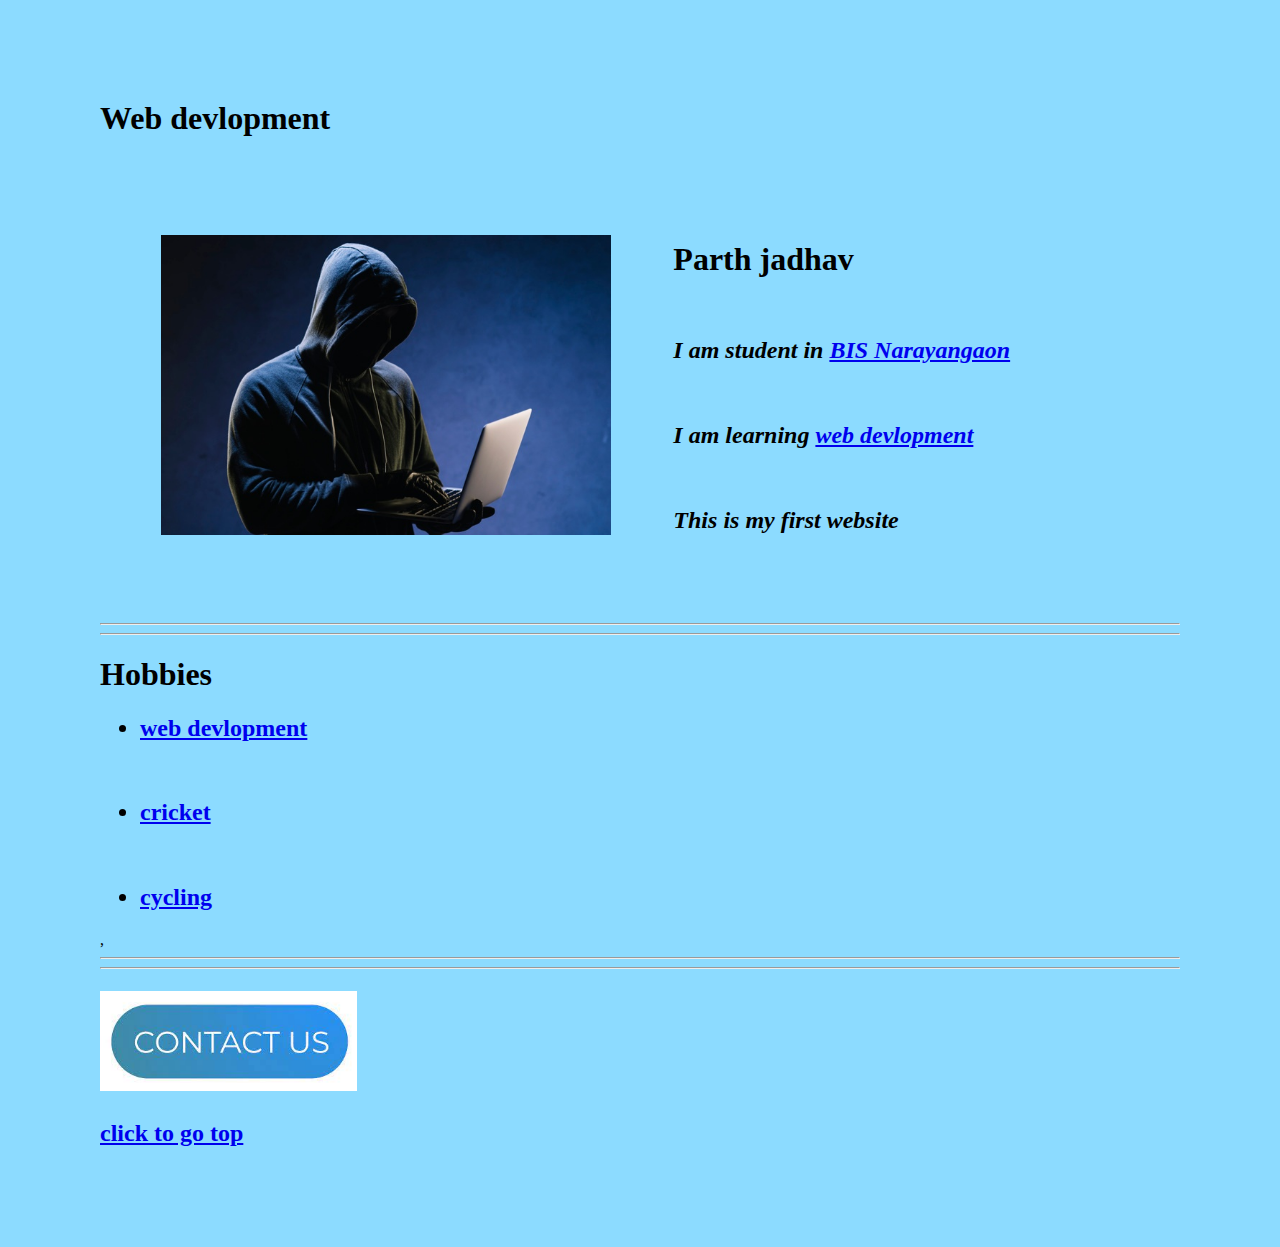
<file: Index.html>
<!DOCTYPE html>
<html lang="en">

<head>
    <meta charset="UTF-8">
    <meta http-equiv="X-UA-Compatible" content="IE=edge">
    <meta name="viewport" content="width=device-width, initial-scale=1.0">
    <title> project website </title>

<link rel="stylesheet" href="style.css">






</head>




<body style="margin: 100px;">

<h1> <strong id="dp">Web devlopment</strong></h1>

<table cellspacing= 60>

        <tr>


             <td>
                <img src="images.jpg" alt="cheeta"  style="height: 300px;"  >

             </td>


             <td>



                <h1><strong>Parth jadhav</strong>
                </h1>
                   <br>
                
                  <h2><em>I am student in <a href="https://www.bisjunnar.org/index.html">BIS Narayangaon</a>  </em>  </h2> 
                
                
                   <br>
                   
                
                   <h2><em>I am learning  <a href="https://careerfoundry.com">web devlopment</a> </h2>
                
                   <br>
                   
                
                <h2><em>This is my first website</em></h2>



             </td>





        </tr>








</table>
    

<hr>




<hr>

<h1>Hobbies  </h1> 

<ul>
    
    <h2><li>   <a href="https://careerfoundry.com">web devlopment</li>    </h2>

    <br>

   <h2><li>  <a href="https://www.cricbuzz.com/cricket-match/live-scores">cricket</a>  </li></h2> 
    
    <br>

    <h2><li> <a href="https://www.betterhealth.vic.gov.au/health/healthyliving/cycling-health-benefits">cycling</a>   </li></h2>
</ul>
,<hr>


<hr>
   

  <h1> <a href="Contact.html"> <img src="1.jpg" alt="" style height="100px"> </a></h1>

</body>
 


<h2><a href="#dp">click to go top</a></h2>







</html>
</file>
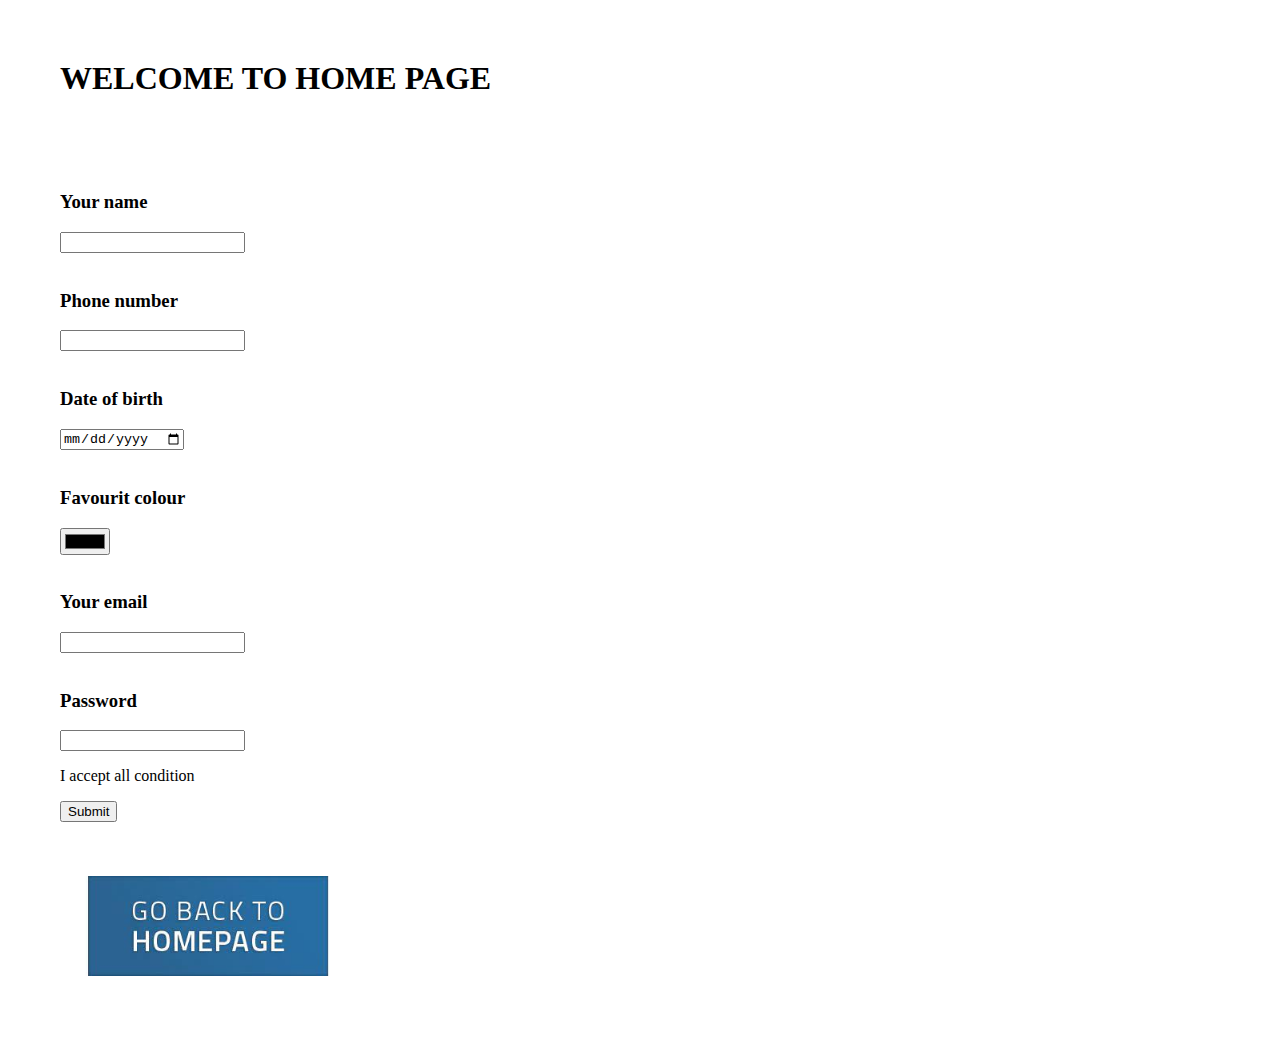
<file: Contact.html>
<!DOCTYPE html>
<html lang="en">
<head >
   <meta charset="UTF-8">
   <meta http-equiv="X-UA-Compatible" content="IE=edge">
   <meta name="viewport" content="width=device-width, initial-scale=1.0">
   <title>Document</title>
</head>
<body style="margin: 60px;">
   <h1> WELCOME TO HOME PAGE</h1>

   
   
  <br>
  <br> 
  <br>
  

  <form action=""> 

  <h3><label for=""> Your name</label></h3> 
  <input type="text">

<br>
<br>
  <h3><label for="">Phone number</label></h3> 

   <input type="number">

<br>
<br>
   <h3><label for="">Date of birth</label></h3>
  
   <input type="date">

<br>
<br>

  <h3><label for="">Favourit colour</label></h3> 
   <input type="color">
<br>
<br>
   
  <h3><label for="">Your email</label></h3> 
   <input type="email">
   
<br>
<br>
  <h3><label for="">Password</label></h3> 
   <input type="password>

<br>
<br>

<input type= "checkbox"> <p>I accept all condition</p>

<input type="Submit">


</form> 
<br>
<br>
<br>


<a href="Index.html"><img src="3.jpg" alt="" style="height: 100px;"></a>

</body>
</html>
</file>
<file: style.css>
h1{ color: rgb(0, 0, 0);
   
   
     }
    

    body{ background-color: rgb(140, 219, 255); 
    }
</file>
